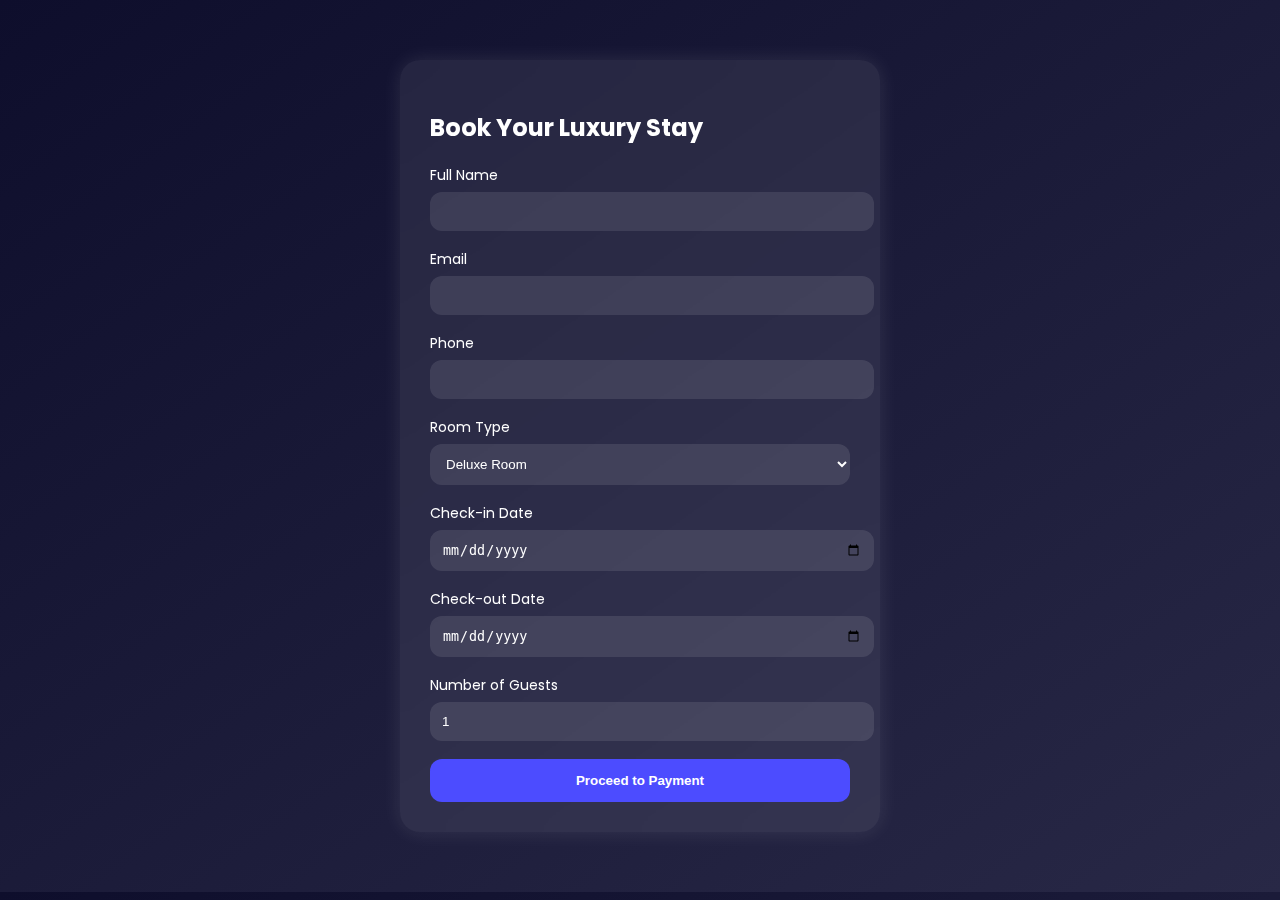
<file: Booking.html>
<!-- File: Booking.html -->
<!DOCTYPE html>
<html lang="en">
<head>
    <meta charset="UTF-8">
    <title>Hotel Booking</title>
    <link rel="stylesheet" href="booking.css">

    <link rel="preconnect" href="https://fonts.googleapis.com">
    <link href="https://fonts.googleapis.com/css2?family=Poppins:wght@300;400;600&display=swap" rel="stylesheet">
</head>

<body>
<div class="booking-container">
    <h2 class="fade-in">Book Your Luxury Stay</h2>

    <form id="bookingForm" class="slide-up">

        <label>Full Name</label>
        <input type="text" name="name" required>

        <label>Email</label>
        <input type="email" name="email" required>

        <label>Phone</label>
        <input type="text" name="phone" required>

        <label>Room Type</label>
        <select name="roomType" required>
            <option value="Deluxe">Deluxe Room</option>
            <option value="Premium">Premium Suite</option>
            <option value="Royal">Royal Palace Room</option>
        </select>

        <label>Check-in Date</label>
        <input type="date" name="checkin" required>

        <label>Check-out Date</label>
        <input type="date" name="checkout" required>

        <label>Number of Guests</label>
        <input type="number" name="guests" min="1" value="1" required>

        <button type="button" id="payBtn" class="premium-btn">Proceed to Payment</button>

    </form>
</div>

<script src="https://checkout.razorpay.com/v1/checkout.js"></script>

<script>
document.getElementById("payBtn").onclick = async function() {

    const formData = new FormData(document.getElementById("bookingForm"));
    let booking = Object.fromEntries(formData);

    const response = await fetch("http://localhost:8080/api/bookings/createOrder", {
        method: "POST",
        headers: { "Content-Type": "application/json" },
        body: JSON.stringify(booking)
    });

    const order = await response.json();

    const options = {
        "key": "YOUR_KEY_ID",
        "amount": order.amount,
        "currency": "INR",
        "name": "Hotel Booking",
        "description": "Room Booking Payment",
        "order_id": order.id,

        "handler": function (response){
            alert("Payment Successful!");

            fetch("http://localhost:8080/api/bookings/save", {
                method: "POST",
                headers: { "Content-Type": "application/json" },
                body: JSON.stringify(booking)
            });

            window.location.href = "success.html";
        },

        "theme": { "color": "#4c4cff" }
    };

    let rzp = new Razorpay(options);
    rzp.open();
};
</script>

</body>
</html>
</file>
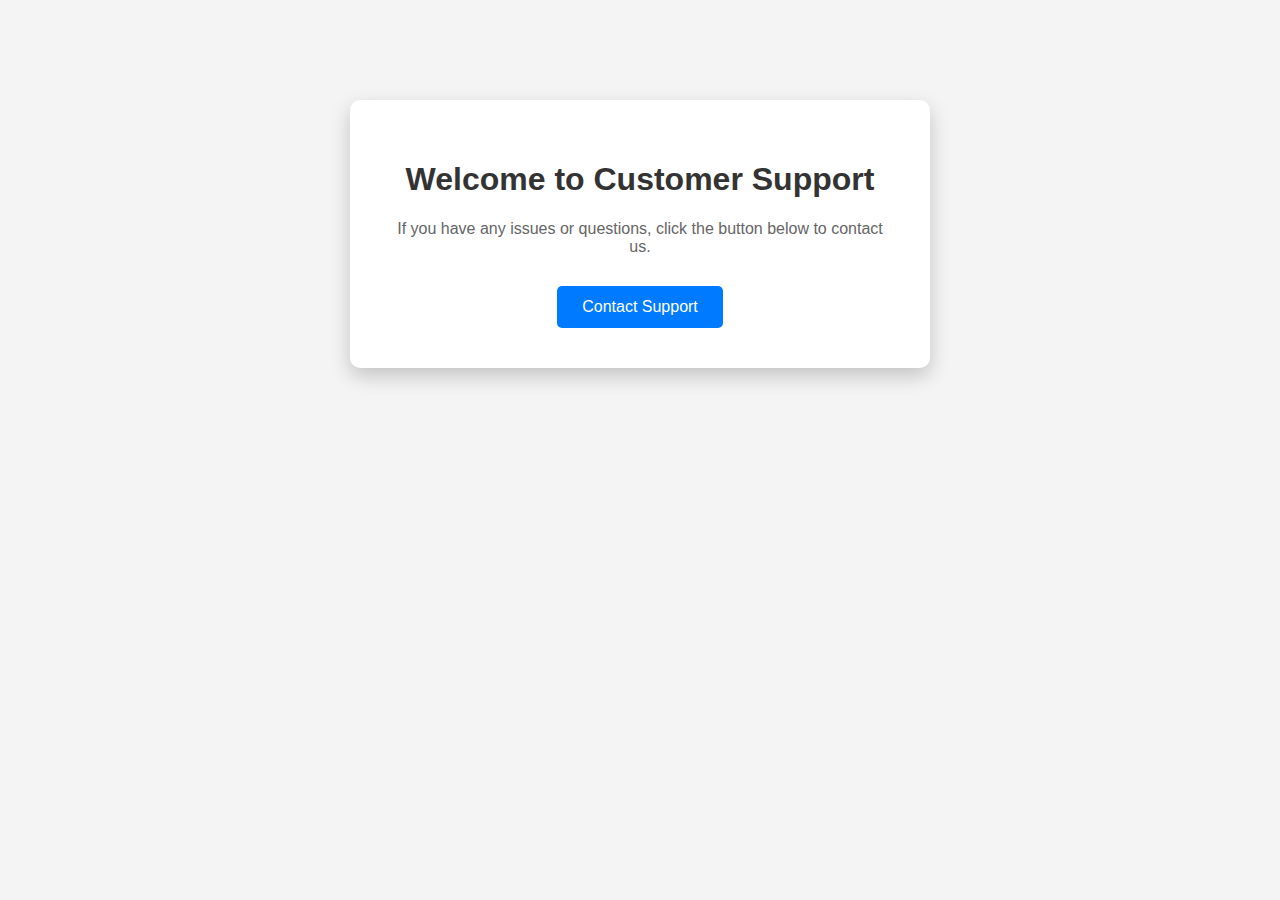
<file: Customersupport.html>
<!DOCTYPE html>
<html lang="en">
<head>
    <meta charset="UTF-8">
    <meta name="viewport" content="width=device-width, initial-scale=1.0">
    <title>Customer Support</title>
    <link rel="stylesheet" href="support.css">
</head>
<body>
    <div class="container">
        <h1>Welcome to Customer Support</h1>
        <p>If you have any issues or questions, click the button below to contact us.</p>
        <a href="support.html" class="support-button">Contact Support</a>
    </div>
    
</body>
</html>
</file>
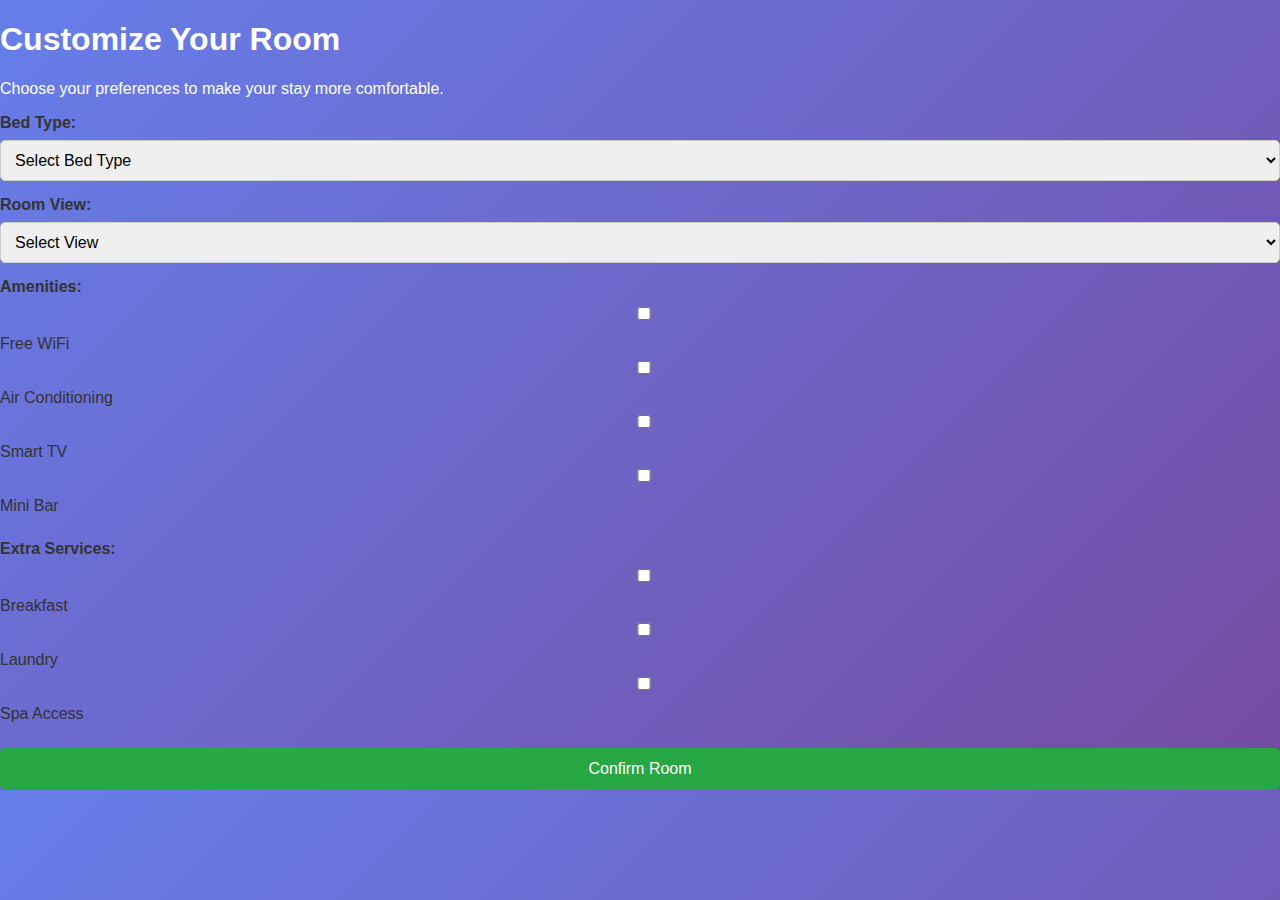
<file: Roomcustomization.html>
<!DOCTYPE html>
<html lang="en">
<head>
    <meta charset="UTF-8">
    <meta name="viewport" content="width=device-width, initial-scale=1.0">
    <title>Room Customization</title>
    <link rel="stylesheet" href="room.css">
</head>
<body>
    <div class="customization-container">
        <h1>Customize Your Room</h1>
        <p>Choose your preferences to make your stay more comfortable.</p>
        <form action="#" method="post" class="room-form">

            <!-- Bed Type -->
            <label for="bed">Bed Type:</label>
            <select id="bed" name="bed" required>
                <option value="">Select Bed Type</option>
                <option value="single">Single Bed</option>
                <option value="double">Double Bed</option>
                <option value="king">King Size Bed</option>
            </select>

            <!-- Room View -->
            <label for="view">Room View:</label>
            <select id="view" name="view" required>
                <option value="">Select View</option>
                <option value="sea">Sea View</option>
                <option value="garden">Garden View</option>
                <option value="city">City View</option>
            </select>

            <!-- Amenities -->
            <label>Amenities:</label>
            <div class="checkbox-group">
                <label><input type="checkbox" name="amenities" value="wifi"> Free WiFi</label>
                <label><input type="checkbox" name="amenities" value="ac"> Air Conditioning</label>
                <label><input type="checkbox" name="amenities" value="tv"> Smart TV</label>
                <label><input type="checkbox" name="amenities" value="minibar"> Mini Bar</label>
            </div>

            <!-- Extra Services -->
            <label>Extra Services:</label>
            <div class="checkbox-group">
                <label><input type="checkbox" name="services" value="breakfast"> Breakfast</label>
                <label><input type="checkbox" name="services" value="laundry"> Laundry</label>
                <label><input type="checkbox" name="services" value="spa"> Spa Access</label>
            </div>

            <button type="submit">Confirm Room</button>
        </form>
    </div>
</body>
</html>
</file>
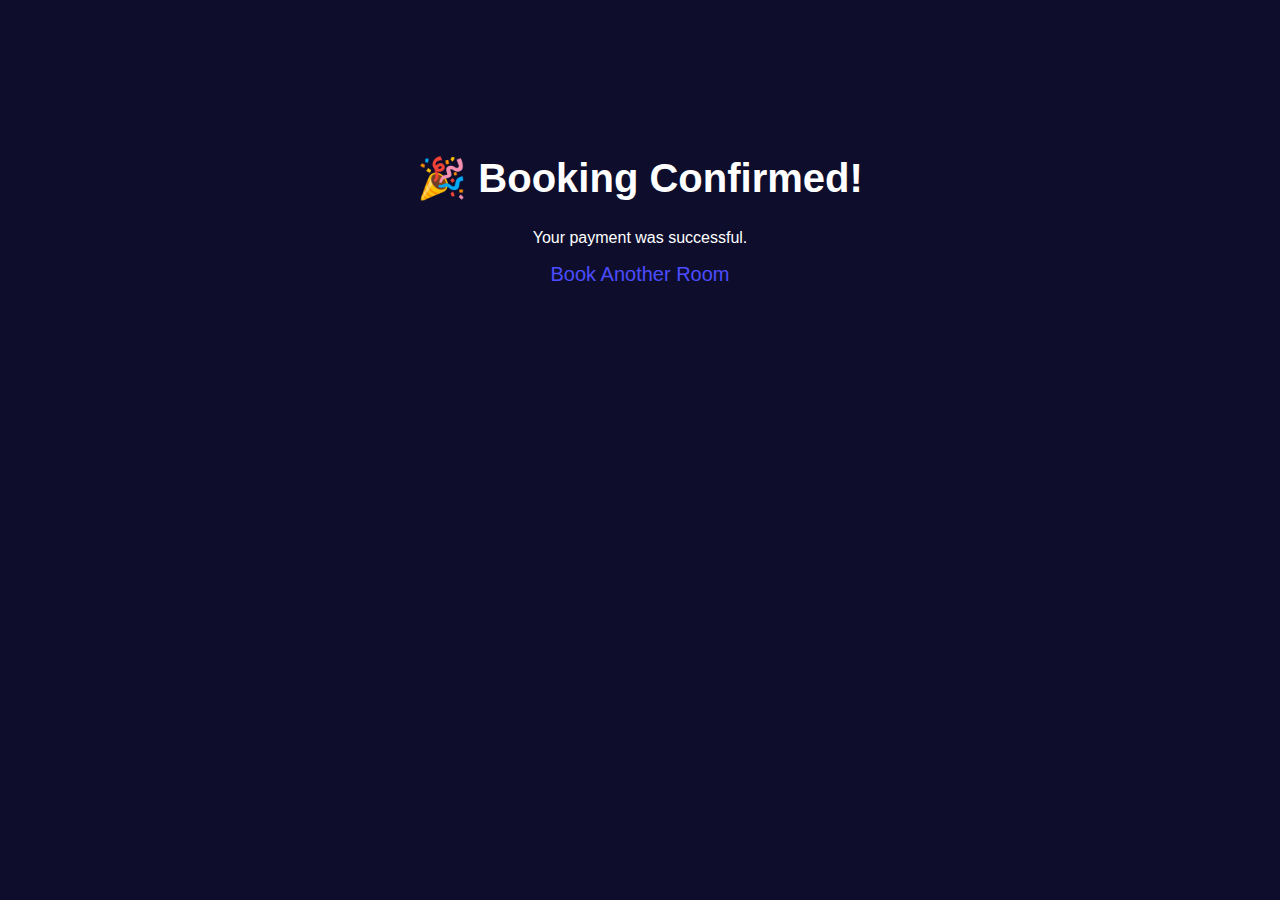
<file: success.html>
<!-- File: success.html -->
<!DOCTYPE html>
<html>
<head>
    <title>Payment Successful</title>
    <style>
        body {
            background: #0e0e2c;
            color: white;
            text-align: center;
            font-family: 'Poppins', sans-serif;
            padding-top: 120px;
        }
        h1 { font-size: 40px; }
        a { color: #4c4cff; font-size: 20px; text-decoration: none; }
    </style>
</head>
<body>

<h1>🎉 Booking Confirmed!</h1>
<p>Your payment was successful.</p>

<a href="Booking.html">Book Another Room</a>

</body>
</html>
</file>
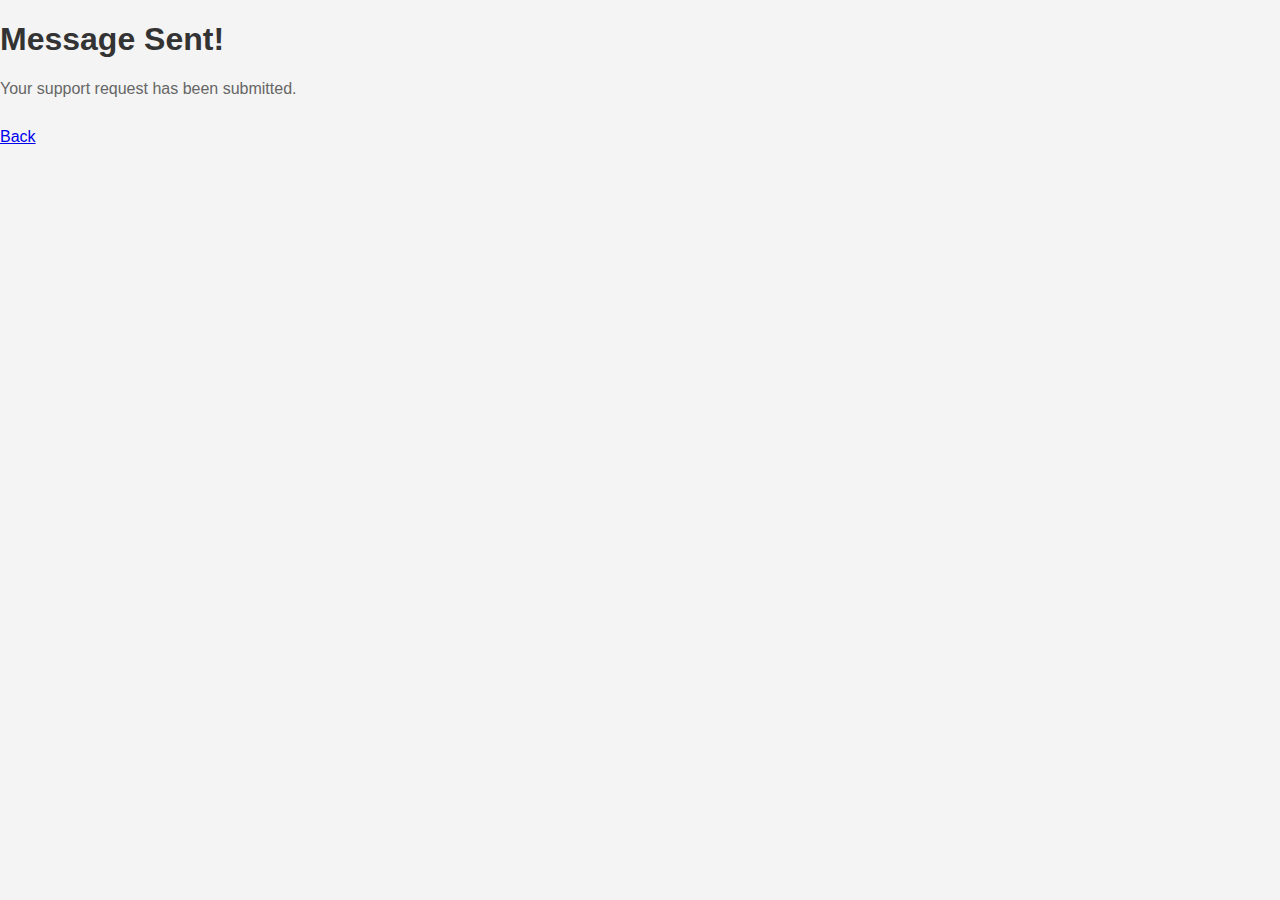
<file: support-success.html>
<!DOCTYPE html>
<html lang="en">
<head>
    <meta charset="UTF-8">
    <meta name="viewport" content="width=device-width, initial-scale=1.0">
    <title>Support Success</title>
    <link rel="stylesheet" href="support.css">
</head>
<body>
    <div class="success-container">

        <div class="checkmark">
            <div class="checkmark-circle"></div>
            <div class="checkmark-stem"></div>
            <div class="checkmark-kick"></div>
        </div>

        <h1>Message Sent!</h1>
        <p>Your support request has been submitted.</p>

        <a href="Customersupport.html" class="back-btn">Back</a>
    </div>
</body>
</html>
</file>
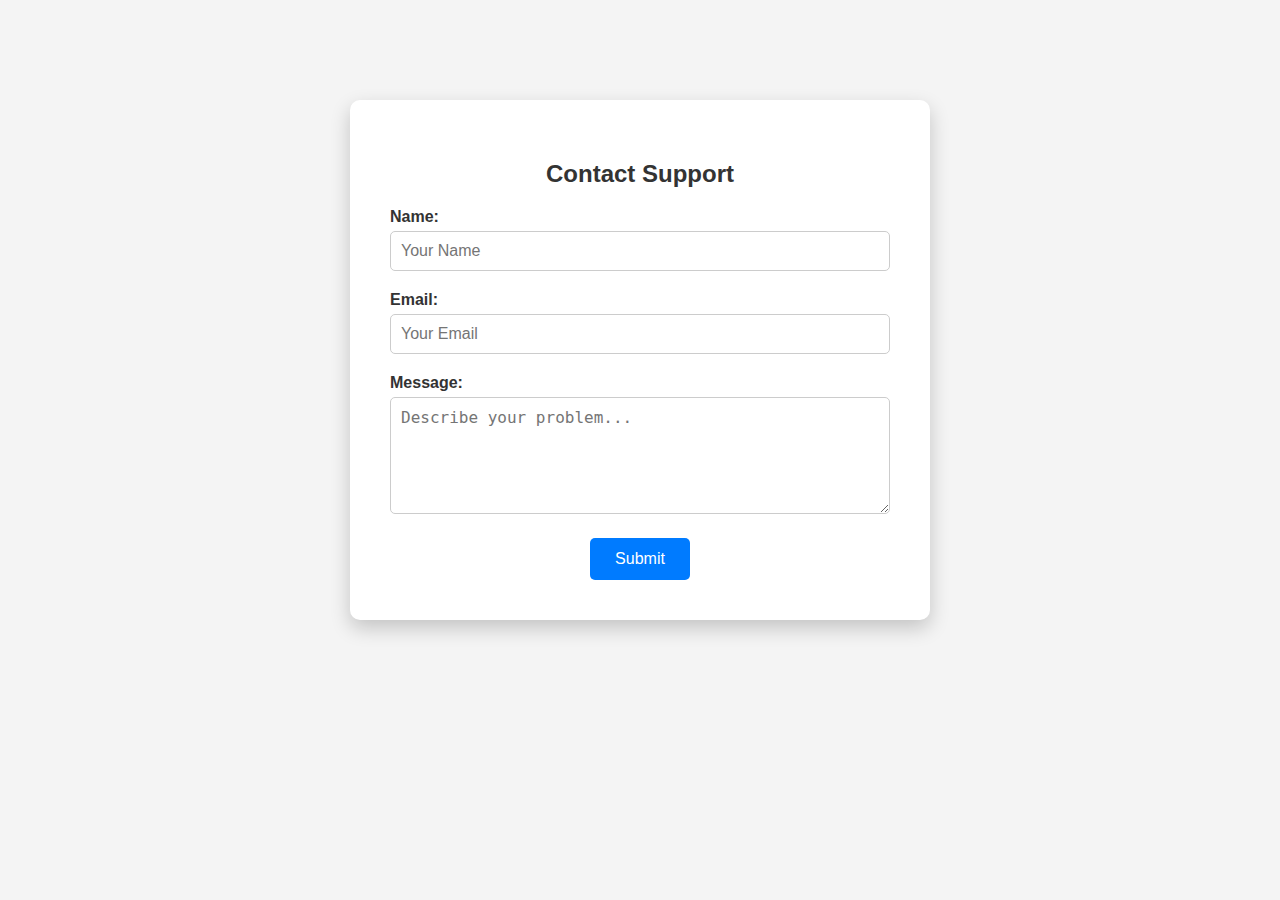
<file: support.html>
<!DOCTYPE html>
<html lang="en">
<head>
    <meta charset="UTF-8">
    <meta name="viewport" content="width=device-width, initial-scale=1.0">
    <title>Contact Support</title>
    <link rel="stylesheet" href="support.css">
</head>
<body>
    <div class="form-container">
        <h2>Contact Support</h2>
        <form action="#" method="post">
            <label for="name">Name:</label>
            <input type="text" id="name" name="name" placeholder="Your Name" required>

            <label for="email">Email:</label>
            <input type="email" id="email" name="email" placeholder="Your Email" required>

            <label for="message">Message:</label>
            <textarea id="message" name="message" rows="5" placeholder="Describe your problem..." required></textarea>

            <button type="submit">Submit</button>
        </form>
    </div>
</body>
</html>
</file>
<file: booking.css>
/* File: booking.css */
body {
    margin: 0;
    background: linear-gradient(to bottom right, #0e0e2c, #282846);
    font-family: 'Poppins', sans-serif;
    color: white;
}

.booking-container {
    width: 420px;
    margin: 60px auto;
    padding: 30px;
    background: rgba(255, 255, 255, 0.08);
    border-radius: 20px;
    backdrop-filter: blur(15px);
    box-shadow: 0px 0px 20px rgba(255,255,255,0.1);
    animation: fadeIn 1s ease-in-out;
}

input, select {
    width: 100%;
    padding: 12px;
    margin-bottom: 18px;
    border-radius: 12px;
    border: none;
    outline: none;
    background: rgba(255,255,255,0.1);
    color: white;
}

label {
    font-size: 14px;
    margin-bottom: 6px;
    display: block;

}
#roomType{
    color: black;
}
.premium-btn {
    width: 100%;
    padding: 14px;
    background: #4c4cff;
    border: none;
    border-radius: 12px;
    color: white;
    font-weight: 600;
    cursor: pointer;
    transition: 0.3s;
}

.premium-btn:hover {
    background: #5f5fff;
    transform: translateY(-3px);
}

.fade-in { animation: fadeIn 1s ease-in-out; }
.slide-up { animation: slideUp 1s ease-out; }

@keyframes fadeIn {
    from {opacity: 0;}
    to {opacity: 1;}
}

@keyframes slideUp {
    from {transform: translateY(30px); opacity: 0;}
    to {transform: translateY(0); opacity: 1;}
}
</file>
<file: support.css>
/* General Body */
body {
    font-family: Arial, sans-serif;
    background-color: #f4f4f4;
    margin: 0;
    padding: 0;
}

/* Center container */
.container, .form-container {
    max-width: 500px;
    margin: 100px auto;
    background-color: white;
    padding: 40px;
    border-radius: 10px;
    box-shadow: 0 8px 20px rgba(0,0,0,0.2);
    text-align: center;
}

/* Headings */
h1, h2 {
    color: #333;
}

/* Paragraph */
p {
    color: #666;
    margin-bottom: 30px;
}

/* Button */
.support-button, button {
    display: inline-block;
    background-color: #007BFF;
    color: white;
    text-decoration: none;
    padding: 12px 25px;
    border-radius: 5px;
    border: none;
    cursor: pointer;
    font-size: 16px;
}

.support-button:hover, button:hover {
    background-color: #0056b3;
}

/* Form Fields */
form label {
    display: block;
    text-align: left;
    margin-bottom: 5px;
    color: #333;
    font-weight: bold;
}

form input, form textarea {
    width: 100%;
    padding: 10px;
    margin-bottom: 20px;
    border-radius: 5px;
    border: 1px solid #ccc;
    font-size: 16px;
    box-sizing: border-box;
}
</file>
<file: room.css>
.room-form {
    text-align: left;
}

.room-form label {
    display: block;
    margin-bottom: 8px;
    font-weight: bold;
    color: #333;
}

.room-form select, .room-form input[type="checkbox"] {
    margin-bottom: 15px;
    padding: 10px;
    border-radius: 5px;
    border: 1px solid #ccc;
    width: 100%;
    font-size: 16px;
    box-sizing: border-box;
}

/* Checkbox group styling */
.checkbox-group {
    display: flex;
    flex-direction: column;
    margin-bottom: 20px;
}

.checkbox-group label {
    font-weight: normal;
    margin-bottom: 5px;
    cursor: pointer;
}

.room-form button {
    width: 100%;
    padding: 12px;
    background-color: #28a745;
    color: white;
    font-size: 16px;
    border: none;
    border-radius: 5px;
    cursor: pointer;
}

.room-form button:hover {
    background-color: #1e7e34;
}
body {
    font-family: 'Arial', sans-serif;
    background: linear-gradient(135deg, #667eea, #764ba2);
    color: #fff;
    margin: 0;
    padding: 0;
}
</file>
